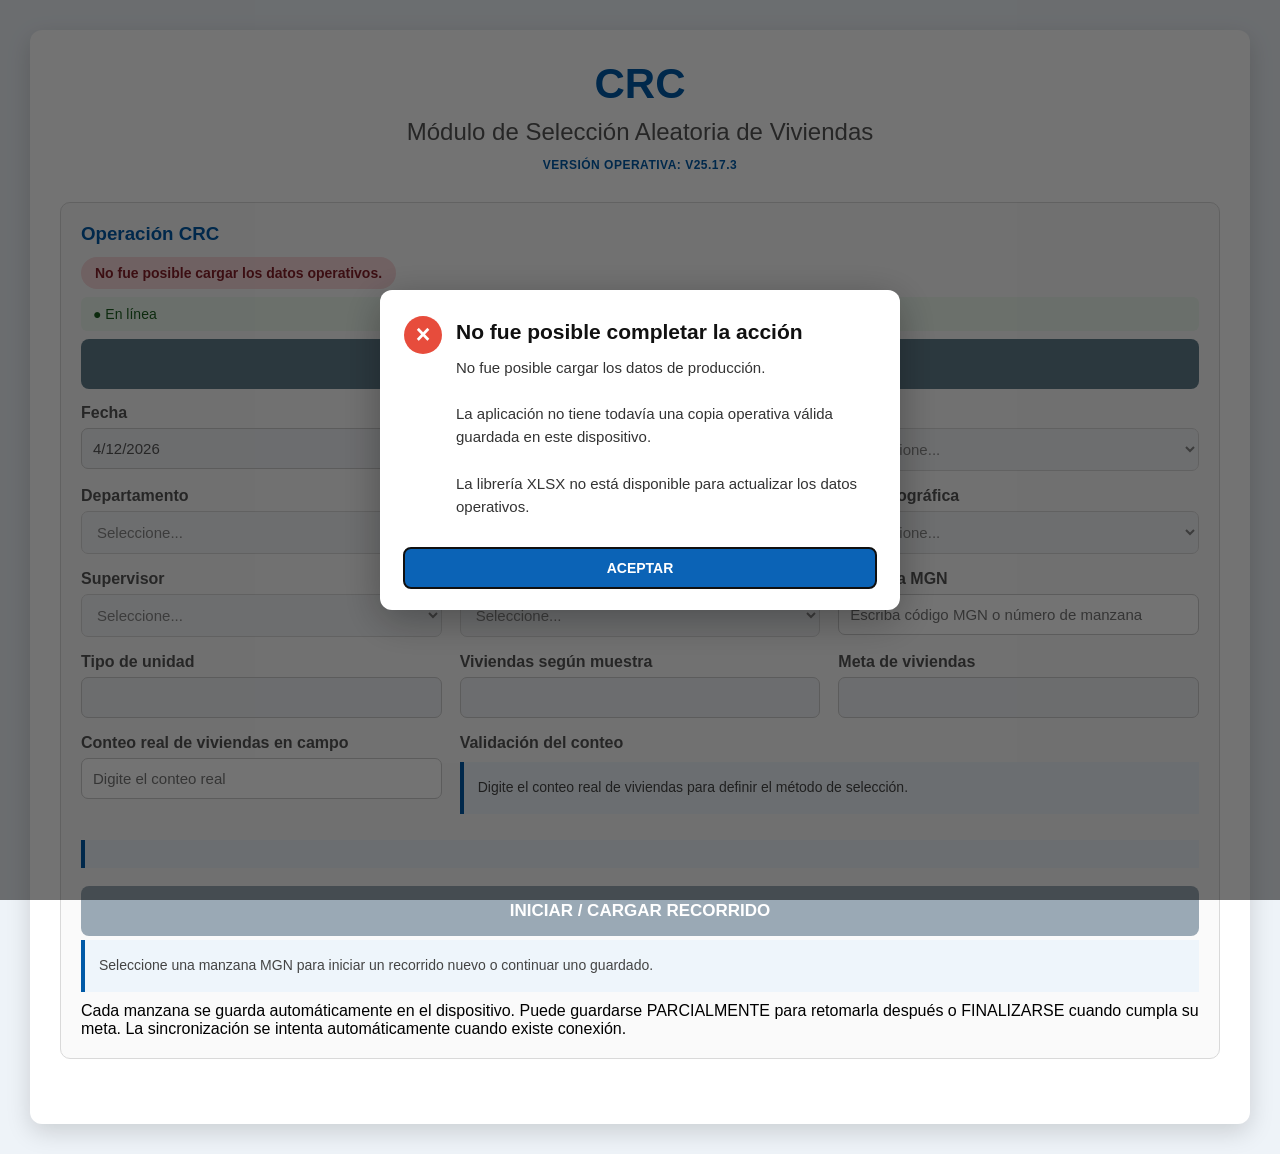
<file: CRC_V25_16/index.html>
<!DOCTYPE html>
<html lang="es">
<head>
    <meta charset="UTF-8">
    <meta name="viewport" content="width=device-width, initial-scale=1.0">
    <title>CRC - Selector Aleatorio de Viviendas | V25.17.3</title>
    <link rel="stylesheet" href="styles_v16.4.css">
    <link rel="manifest" href="manifest.webmanifest">

<style>
.acciones-recorrido{margin-top:18px;padding:16px;border:2px solid #005AA7;border-radius:10px;background:#f7fbff}
.estado-recorrido{padding:10px;margin-bottom:8px;background:#eef5fb;border-left:4px solid #005AA7;line-height:1.6;word-break:break-word}
.historico-crc{margin-top:24px;padding:18px;border:1px solid #d5dce5;border-radius:10px;background:#fff}
.historico-crc h2{margin-top:0}
.historico-scroll{overflow:auto}
.historico-tabla{width:100%;border-collapse:collapse;min-width:980px}
.historico-tabla th,.historico-tabla td{padding:9px 8px;border-bottom:1px solid #dfe5ec;text-align:left;font-size:.92rem}
.historico-tabla th{background:#005AA7;color:#fff;position:sticky;top:0}
.historico-tabla tr.clickable{cursor:pointer}
.historico-tabla tr.clickable:hover{background:#eef6ff}
.estado-chip{display:inline-block;padding:5px 8px;border-radius:14px;font-size:.78rem;font-weight:700;white-space:nowrap}
.estado-chip.finalizada{background:#d9f4df;color:#176b2c}
.estado-chip.finalizada-pendiente{background:#e2edf9;color:#075a9e}
.estado-chip.parcial{background:#fff1c7;color:#7a5600}
.estado-chip.parcial-pendiente{background:#fde0e0;color:#8a1c1c}
.estado-chip.proceso{background:#e8eef4;color:#445b6d}
.modo-lectura input,.modo-lectura select{background:#f0f2f4!important;pointer-events:none;opacity:.9}
.bloque-solo-lectura{padding:12px;margin:12px 0;background:#f1f4f7;border-left:4px solid #5d7182}
</style>
<meta name="crc-version" content="V25.17.3"><!-- CRC V25.17.3 -->
</head>

<body>
<div class="contenedor">

    <header class="cabecera">
        <h1>CRC</h1>
        <h2>Módulo de Selección Aleatoria de Viviendas</h2>
        <div style="margin-top:8px;font-size:12px;font-weight:700;color:#005AA7;letter-spacing:.5px;">VERSIÓN OPERATIVA: V25.17.3</div>
    </header>

    <section class="panel">

        <div class="bloque-operacion">
            <h3>Operación CRC</h3>

            <div id="estadoCarga" class="estado carga">Cargando datos operativos...</div>
            <div id="estadoRed" class="estado-red">Conectando...</div>
            <button id="btnSincronizar" class="secundario" type="button">SINCRONIZAR AHORA</button>
            <div id="resumenDatos" class="resumen-datos"></div>

            <div class="fila">
                <div class="grupo">
                    <label>Fecha</label>
                    <input type="text" id="fecha" readonly>
                </div>

                <div class="grupo">
                    <label>Hora</label>
                    <input type="text" id="hora" readonly>
                </div>

                <div class="grupo">
                    <label>Región</label>
                    <select id="region" disabled>
                        <option value="">Seleccione...</option>
                    </select>
                </div>
            </div>

            <div class="fila">
                <div class="grupo">
                    <label>Departamento</label>
                    <select id="departamento" disabled>
                        <option value="">Seleccione...</option>
                    </select>
                </div>

                <div class="grupo">
                    <label>Ciudad / Municipio</label>
                    <select id="municipio" disabled>
                        <option value="">Seleccione...</option>
                    </select>
                </div>

                <div class="grupo">
                    <label>Área geográfica</label>
                    <select id="areaGeografica" disabled>
                        <option value="">Seleccione...</option>
                    </select>
                </div>
            </div>

            <div class="fila">
                <div class="grupo">
                    <label>Supervisor</label>
                    <select id="supervisor" disabled>
                        <option value="">Seleccione...</option>
                    </select>
                </div>

                <div class="grupo">
                    <label>Encuestador</label>
                    <select id="encuestador" disabled>
                        <option value="">Seleccione...</option>
                    </select>
                </div>

                <div class="grupo">
                    <label>Manzana MGN</label>
                    <div class="mgn-selector">
                        <input id="manzana" autocomplete="off" disabled placeholder="Escriba código MGN o número de manzana">
                        <div id="listaManzanas" class="mgn-opciones" role="listbox" aria-label="Manzanas disponibles"></div>
                    </div>
                </div>
            </div>

            <div class="fila">
                <div class="grupo">
                    <label>Tipo de unidad</label>
                    <input type="text" id="tipoUnidad" readonly>
                </div>

                <div class="grupo">
                    <label>Viviendas según muestra</label>
                    <input type="number" id="totalViviendas" readonly>
                </div>

                <div class="grupo">
                    <label>Meta de viviendas</label>
                    <input type="number" id="muestra" readonly>
                </div>
            </div>

            <div class="fila">
                <div class="grupo">
                    <label>Conteo real de viviendas en campo</label>
                    <input type="number" id="conteoReal" min="1" step="1" placeholder="Digite el conteo real">
                </div>

                <div class="grupo" style="grid-column:span 2;">
                    <label>Validación del conteo</label>
                    <div id="estadoConteo" class="grupo-info estado-conteo">
                        Digite el conteo real de viviendas para definir el método de selección.
                    </div>
                </div>
            </div>

            <div id="grupoReemplazos" class="grupo-info"></div>

            <button id="btnGenerar" disabled>
                INICIAR / CARGAR RECORRIDO
            </button>

            <div id="estadoRecorridoInicial" class="grupo-info">
                Seleccione una manzana MGN para iniciar un recorrido nuevo o continuar uno guardado.
            </div>

            <div class="nota-produccion">
                Cada manzana se guarda automáticamente en el dispositivo. Puede guardarse PARCIALMENTE para retomarla después o FINALIZARSE cuando cumpla su meta. La sincronización se intenta automáticamente cuando existe conexión.
            </div>
        </div>
    </section>

    <section id="resultado"></section>
    <section id="historicoCRC"></section>

</div>

<script src="https://cdn.sheetjs.com/xlsx-0.20.3/package/dist/xlsx.full.min.js"></script>
<script src="script_v25_13.js?v=25.17.3"></script>
</body>
</html>
</file>
<file: CRC_V25_16/styles_v16.4.css>
*{margin:0;padding:0;box-sizing:border-box;font-family:'Segoe UI',Tahoma,Geneva,Verdana,sans-serif}
body{background:#eef3f8;padding:30px}.contenedor{width:min(1400px,100%);margin:auto;background:#FFF;border-radius:12px;padding:30px;box-shadow:0 8px 25px rgba(0,0,0,.15)}
.cabecera{text-align:center;margin-bottom:30px}.cabecera h1{color:#005AA7;font-size:42px;margin-bottom:10px}.cabecera h2{color:#555;font-weight:400;margin-bottom:12px}
.panel{display:flex;flex-direction:column;gap:22px}.bloque-archivos,.bloque-operacion{border:1px solid #d9d9d9;border-radius:10px;padding:20px;background:#fafafa}.bloque-archivos h3,.bloque-operacion h3{color:#005AA7;margin-bottom:12px}.ayuda{color:#666;font-size:14px;line-height:1.5;margin-bottom:16px}
.fila{display:grid;grid-template-columns:repeat(3,1fr);gap:18px;margin-bottom:16px}.grupo{display:flex;flex-direction:column}label{font-weight:bold;color:#555;margin-bottom:6px}input,select{padding:11px;border:1px solid #CCC;border-radius:7px;font-size:15px;background:white}input:focus,select:focus{outline:none;border:1px solid #005AA7}input[type="file"]{padding:8px}input[readonly],select:disabled{background:#f0f2f5;color:#555}
button{margin-top:8px;padding:15px;background:#005AA7;color:#FFF;border:none;border-radius:8px;cursor:pointer;font-size:17px;font-weight:bold;width:100%}button:hover{background:#00407A}button:disabled{background:#9aa9b5;cursor:not-allowed}button.secundario{background:#607d8b}button.secundario:hover{background:#455a64}
.estado{display:inline-block;padding:8px 14px;border-radius:20px;font-size:14px;font-weight:600}.estado.carga{background:#fff3cd;color:#856404}.estado.ok{background:#d8f3dc;color:#1b5e20}.estado.error{background:#f8d7da;color:#842029}
.estado-red{display:block;margin-top:8px;padding:9px 12px;border-radius:6px;background:#edf8ee;color:#1b5e20;font-size:14px}.estado-red.offline{background:#fff3cd;color:#856404}.estado-red.error{background:#f8d7da;color:#842029}
.resumen-datos{margin-top:15px}.tarjetas{display:grid;grid-template-columns:repeat(5,1fr);gap:10px}.tarjetas>div{background:white;border:1px solid #ddd;border-radius:8px;padding:12px;text-align:center}.tarjetas strong{display:block;color:#005AA7;font-size:23px}.tarjetas span{color:#666;font-size:12px}
.grupo-info{padding:14px;margin:4px 0 10px;border-left:4px solid #005AA7;background:#eef5fb;color:#444;line-height:1.7;font-size:14px}.estado-conteo{min-height:46px}.conteo-ok{border-left-color:#2e7d32;background:#edf8ee;color:#1b5e20}.conteo-diferente{border-left-color:#ef6c00;background:#fff6e8;color:#8a4b00}
#resultado{margin-top:35px}#resultado h2{color:#005AA7;margin-bottom:12px}.resumen{margin:10px 0 15px;padding:12px;border:1px solid #d9d9d9;border-radius:6px;background:#f8f8f8;font-size:14px;line-height:1.8}.tabla-scroll{overflow-x:auto}table{width:100%;border-collapse:collapse;min-width:900px}th{background:#005AA7;color:white;padding:12px}td{padding:10px;border:1px solid #DDD;text-align:center}tr:nth-child(even){background:#F8F8F8}.seleccionada{background:#D8F3DC!important}.reserva{background:#FFF3CD!important}.nota-reemplazos{margin-top:6px;color:#666;font-size:13px}td select{width:100%;min-width:150px}
.bloque-reemplazo-manzana{margin-top:18px;padding:16px;border:1px solid #e0a800;border-left:5px solid #e0a800;border-radius:8px;background:#fff8df}.bloque-reemplazo-manzana p{margin:7px 0;color:#555}.bloque-reemplazo-manzana button{margin-top:10px}.grupo-progreso,.grupo-cerrado{margin-top:12px;padding:10px 12px;border-radius:6px;background:#eef5fb;border:1px solid #d9e7f3;font-weight:600}.grupo-cerrado{background:#edf8ee;border-color:#b7dfbd;color:#1b5e20}
.acciones-recorrido{margin-top:18px;padding:16px;border:2px solid #005AA7;border-radius:10px;background:#f7fbff}.acciones-recorrido button{margin-top:8px}.estado-recorrido{padding:10px;margin-bottom:8px;background:#eef5fb;border-left:4px solid #005AA7;line-height:1.6;word-break:break-word}.estado-recorrido.completa{background:#edf8ee;border-left-color:#2e7d32;color:#1b5e20}.estado-recorrido.pendiente{background:#fff8df;border-left-color:#e0a800;color:#6d4c00}
@media(max-width:1100px){.fila{grid-template-columns:repeat(2,1fr)}.tarjetas{grid-template-columns:repeat(3,1fr)}}@media(max-width:700px){body{padding:10px}.contenedor{padding:16px}.fila{grid-template-columns:1fr}.tarjetas{grid-template-columns:repeat(2,1fr)}.cabecera h1{font-size:32px}.cabecera h2{font-size:20px}}
.bloque-historial-manzana,.bloque-manzana-actual{margin-top:18px;padding:10px;border:1px solid #d9d9d9;border-radius:8px;background:#fff}.titulo-historial,.titulo-actual{padding:10px 12px;margin-bottom:10px;background:#eef5fb;border-left:4px solid #005AA7}.titulo-actual{background:#e9f4ff}.bloque-historial-manzana select{pointer-events:none;background:#f2f2f2}.form-conteo-reemplazo{margin-top:14px;padding:14px;border:1px solid #d9d9d9;border-radius:8px;background:#f8f8f8}.form-conteo-reemplazo label{display:block;margin-bottom:7px}.form-conteo-reemplazo input{width:100%;margin-bottom:8px}.ayuda-reemplazo{font-size:13px;margin:6px 0 10px 0}.form-conteo-reemplazo button{margin-top:5px}


/* ==================================================
   V15 - selector MGN estable + filtros histórico
   ================================================== */
.mgn-selector{position:relative;width:100%}
.mgn-selector input{width:100%}
.mgn-opciones{display:none;position:absolute;z-index:1000;left:0;right:0;top:calc(100% + 4px);max-height:300px;overflow-y:auto;background:#fff;border:1px solid #b9c6d3;border-radius:8px;box-shadow:0 8px 22px rgba(0,0,0,.16)}
.mgn-opciones.visible{display:block}
.mgn-opcion{padding:10px 12px;border-bottom:1px solid #edf1f5;cursor:pointer;display:flex;flex-direction:column;gap:3px}
.mgn-opcion:last-child{border-bottom:0}
.mgn-opcion strong{color:#005AA7;font-size:14px}
.mgn-opcion span{color:#666;font-size:12px}
.mgn-opcion:hover,.mgn-opcion.activo{background:#eef6ff}
.mgn-ayuda-lista{padding:9px 12px;background:#f7f9fb;color:#6a7480;font-size:12px;border-top:1px solid #e4e9ef}
.historico-encabezado{display:flex;justify-content:space-between;align-items:flex-end;gap:18px;flex-wrap:wrap;margin-bottom:10px}
.historico-encabezado h2{margin-bottom:4px}
.historico-encabezado p{margin:0;color:#666}
.historico-controles{display:grid;grid-template-columns:minmax(280px,1fr) minmax(230px,260px);gap:10px;min-width:min(100%,560px)}
.historico-controles input,.historico-controles select{width:100%}
.historico-meta{margin:8px 0 10px;color:#5d6874;font-size:13px;font-weight:600}
.historico-tabla{min-width:1180px}
.historico-tabla th{position:sticky;top:0;z-index:2}
.historico-tabla tbody tr:hover{background:#f5f9fd}
.btn-historico{width:auto!important;margin:0!important;padding:8px 12px!important;font-size:12px!important;border-radius:7px!important}
.btn-historico.accion-abrir{background:#005AA7}
.btn-historico.accion-ver{background:#607d8b}
.historico-vacio{text-align:center!important;padding:22px!important;color:#68737e}
@media(max-width:800px){.historico-controles{grid-template-columns:1fr;min-width:100%}}


/* V16.0 - incidencias a nivel de manzana */
.panel-resultado-manzana{margin:14px 0;padding:14px;border:1px solid #c9d8e6;border-left:4px solid #005AA7;border-radius:8px;background:#f8fbfe;display:grid;grid-template-columns:1fr 280px;gap:10px;align-items:center}
.panel-resultado-manzana>div:first-child{display:flex;flex-direction:column;gap:4px}
.panel-resultado-manzana .ayuda-manzana{font-size:.88rem;color:#526779}
.panel-resultado-manzana label{display:block;margin-top:10px;font-weight:700}
.panel-resultado-manzana select{width:100%;padding:10px;border:1px solid #bfcbd7;border-radius:6px;background:#fff}
.ayuda-incidencia{grid-column:1 / -1;padding:9px;background:#fff6d8;border-left:4px solid #d49b00;color:#5c4b10}
.bloque-incidencia{padding:12px;margin:12px 0;background:#fff4e5;border-left:4px solid #d97706}
.estado-chip.incidencia{background:#fde7c7;color:#8a4b00}
.estado-chip.incidencia-pendiente{background:#fde0e0;color:#8a1c1c}
@media(max-width:800px){.panel-resultado-manzana{grid-template-columns:1fr}}

/* V24.1 - detalle de motivo de manzana a todo el ancho */
#detalleMotivoManzana{width:100%;min-height:90px;resize:vertical;padding:11px;border:1px solid #CCC;border-radius:7px;font-size:15px;background:#fff;font-family:inherit;box-sizing:border-box}#detalleMotivoManzana:focus{outline:none;border:1px solid #005AA7}
</file>
